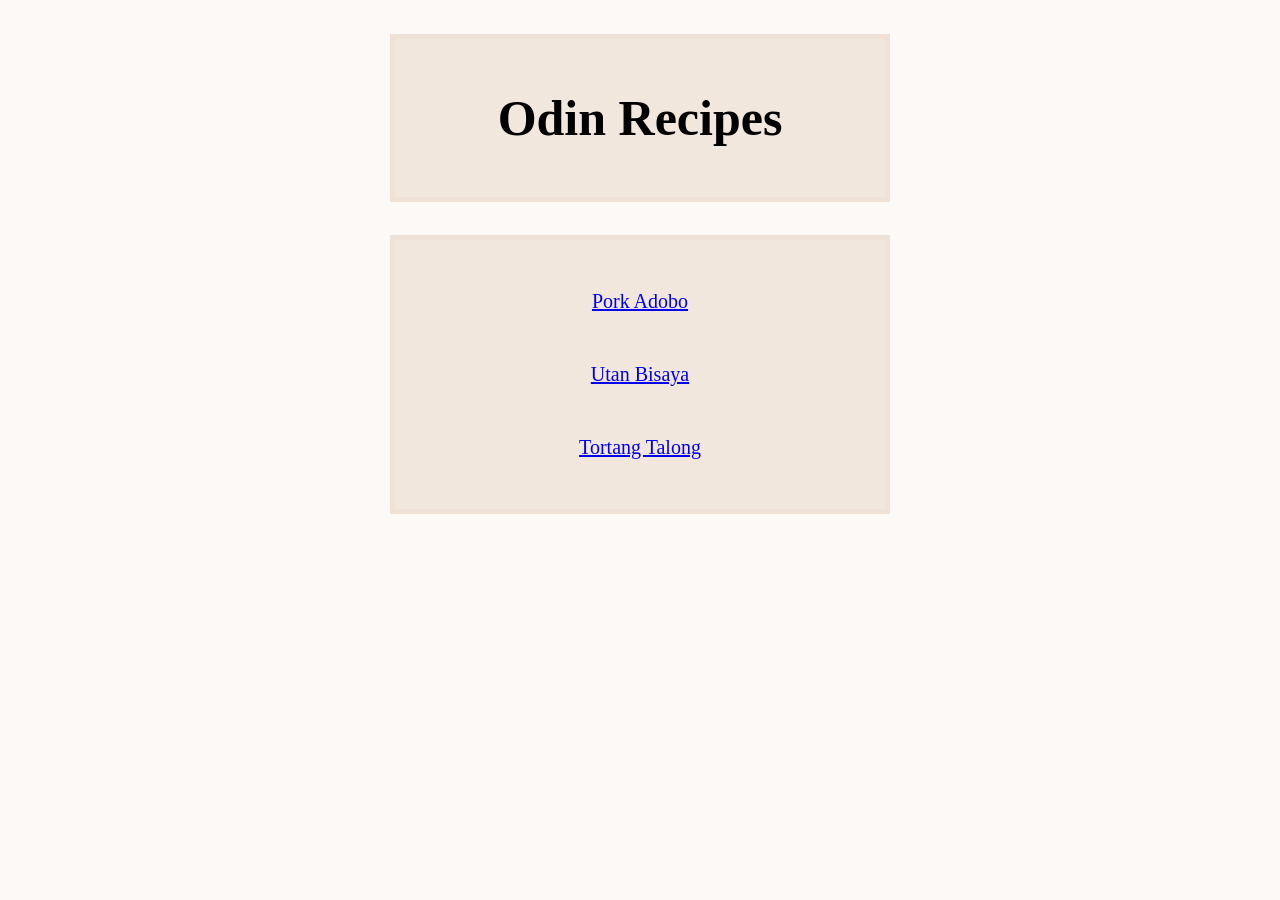
<file: index.html>
<!DOCTYPE html>
<html lang="en">
<head>
    <meta charset="UTF-8">
    <meta name="viewport" content="width=device-width, initial-scale=1.0">
    <link rel="stylesheet" href="./css/index.css">
    <title>Odin Recipes</title>
</head>
<body>
    <div class="header-container">
    <h1 class="header">Odin Recipes</h1>
    </div>
    <div class="list-container">
    <ul class="recipe-list">
        <li><a href="./recipes/adobo.html">Pork Adobo</a></li>
        <li><a href="./recipes/utan.html">Utan Bisaya</a></li>
        <li><a href="./recipes/torta.html">Tortang Talong</a></li>
    </ul>
    </div>
</body>
</html>
</file>
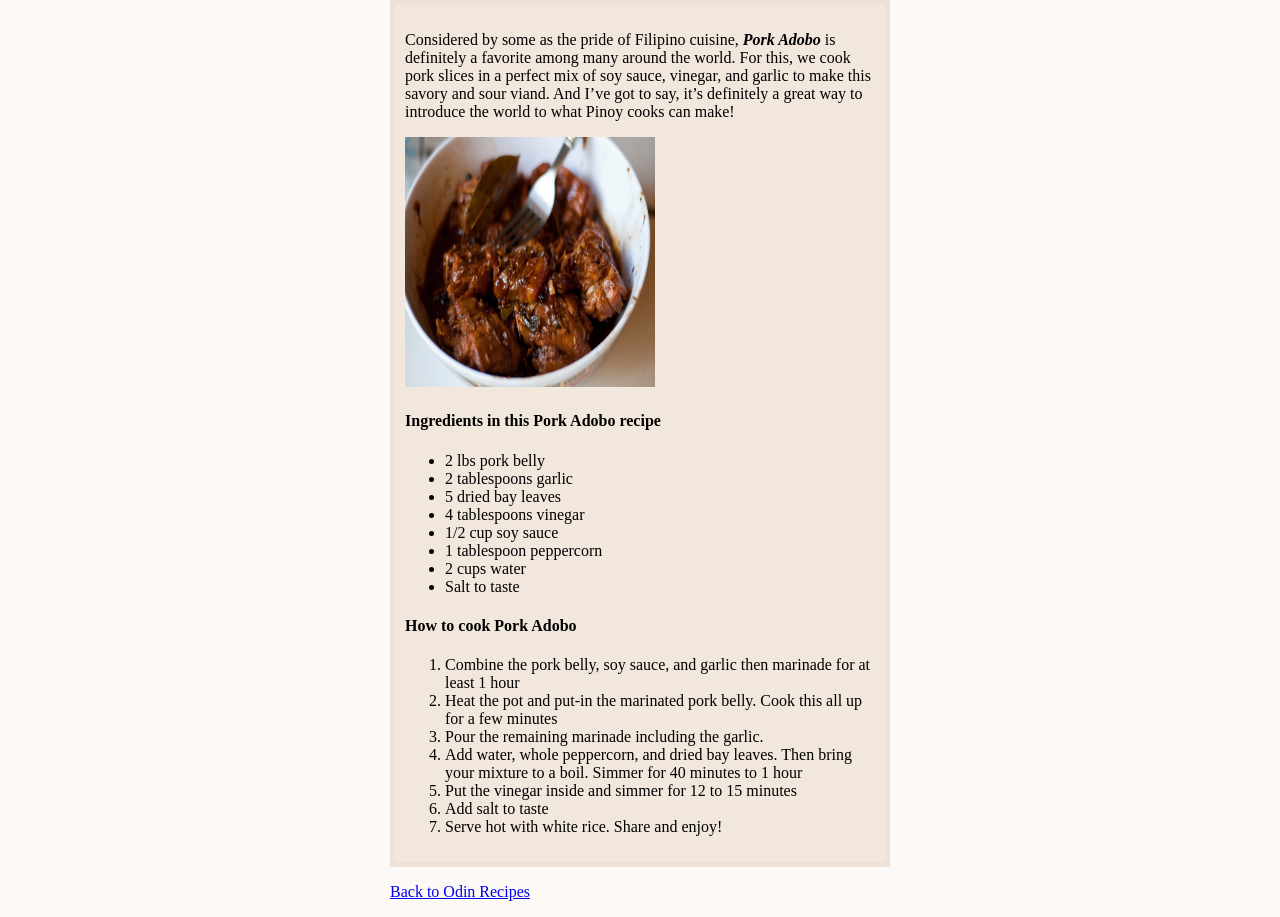
<file: recipes/adobo.html>
<!DOCTYPE html>
<html lang="en">
<head>
    <meta charset="UTF-8">
    <meta name="viewport" content="width=device-width, initial-scale=1.0">
    <link rel="stylesheet" href="../css/adobo.css">
    <title>Pork Adobo</title>
</head>
<body>
    <div class="content">
    <p>
        Considered by some as the pride of Filipino cuisine, <b><i>Pork Adobo</i></b> is definitely a favorite among many around
        the world. For this, we cook pork slices in a perfect mix of soy sauce, vinegar, and garlic to make this savory
        and sour viand. And I’ve got to say, it’s definitely a great way to introduce the world to what Pinoy cooks can
        make! 
    </p>
    <img src="../images/adobo.jpg" alt="pork adobo on a plate" height="250" width="250">
    <h4>Ingredients in this Pork Adobo recipe</h4>
    <ul>
        <li>2 lbs pork belly</li>
        <li>2 tablespoons garlic</li>
        <li>5 dried bay leaves</li>
        <li>4 tablespoons vinegar</li>
        <li>1/2 cup soy sauce</li>
        <li>1 tablespoon peppercorn</li>
        <li>2 cups water</li>
        <li>Salt to taste</li>
    </ul>
    <h4>How to cook Pork Adobo</h4>
    <ol>
        <li>Combine the pork belly, soy sauce, and garlic then marinade for at least 1 hour</li>
        <li>Heat the pot and put-in the marinated pork belly. Cook this all up for a few minutes</li>
        <li>Pour the remaining marinade including the garlic.</li>
        <li>Add water, whole peppercorn, and dried bay leaves. Then bring your mixture to a boil. Simmer for 40 minutes to 1 hour</li>
        <li>Put the vinegar inside and simmer for 12 to 15 minutes</li>
        <li>Add salt to taste</li>
        <li>Serve hot with white rice. Share and enjoy!</li>
    </ol>
    </div>
    <p><a href="../index.html">Back to Odin Recipes</a></p>
</body>
</html>
</file>
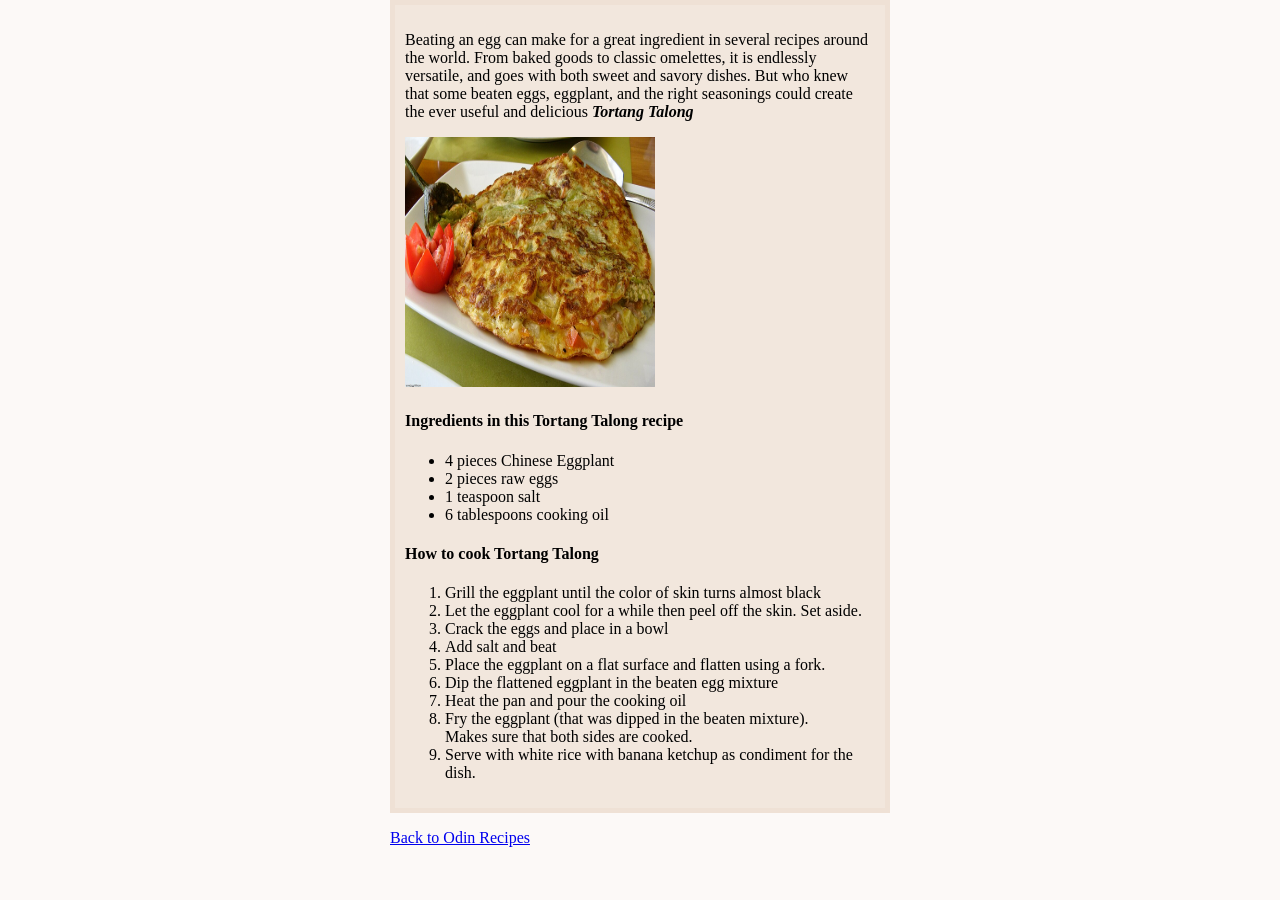
<file: recipes/torta.html>
<!DOCTYPE html>
<html lang="en">
<head>
    <meta charset="UTF-8">
    <meta name="viewport" content="width=device-width, initial-scale=1.0">
    <link rel="stylesheet" href="../css/torta.css">
    <title>Tortang Talong</title>
</head>
<body>
    <div class="content">
    <p>
        Beating an egg can make for a great ingredient in several recipes around the world. From baked goods to
        classic omelettes, it is endlessly versatile, and goes with both sweet and savory dishes. But who knew that
        some beaten eggs, eggplant, and the right seasonings could create the ever useful and delicious <b><i>Tortang Talong</i></b>
    </p>
    <img src="../images/talong.jpg" alt="tortang talong on plate" height="250" width="250">
    <h4>Ingredients in this Tortang Talong recipe</h4>
    <ul>
        <li>4 pieces Chinese Eggplant</li>
        <li>2 pieces raw eggs</li>
        <li>1 teaspoon salt</li>
        <li>6 tablespoons cooking oil</li>
    </ul>
    <h4>How to cook Tortang Talong</h4>
    <ol>
        <li>Grill the eggplant until the color of skin turns almost black</li>
        <li>Let the eggplant cool for a while then peel off the skin. Set aside.</li>
        <li>Crack the eggs and place in a bowl</li>
        <li>Add salt and beat</li>
        <li>Place the eggplant on a flat surface and flatten using a fork.</li>
        <li>Dip the flattened eggplant in the beaten egg mixture</li>
        <li>Heat the pan and pour the cooking oil</li>
        <li>
            Fry the eggplant (that was dipped in the beaten mixture).<br> 
            Makes sure that both sides are cooked.
        </li>
        <li>Serve with white rice with banana ketchup as condiment for the dish.</li>
    </ol>
    </div>
    <p><a href="../index.html">Back to Odin Recipes</a></p>
</body>
</html>
</file>
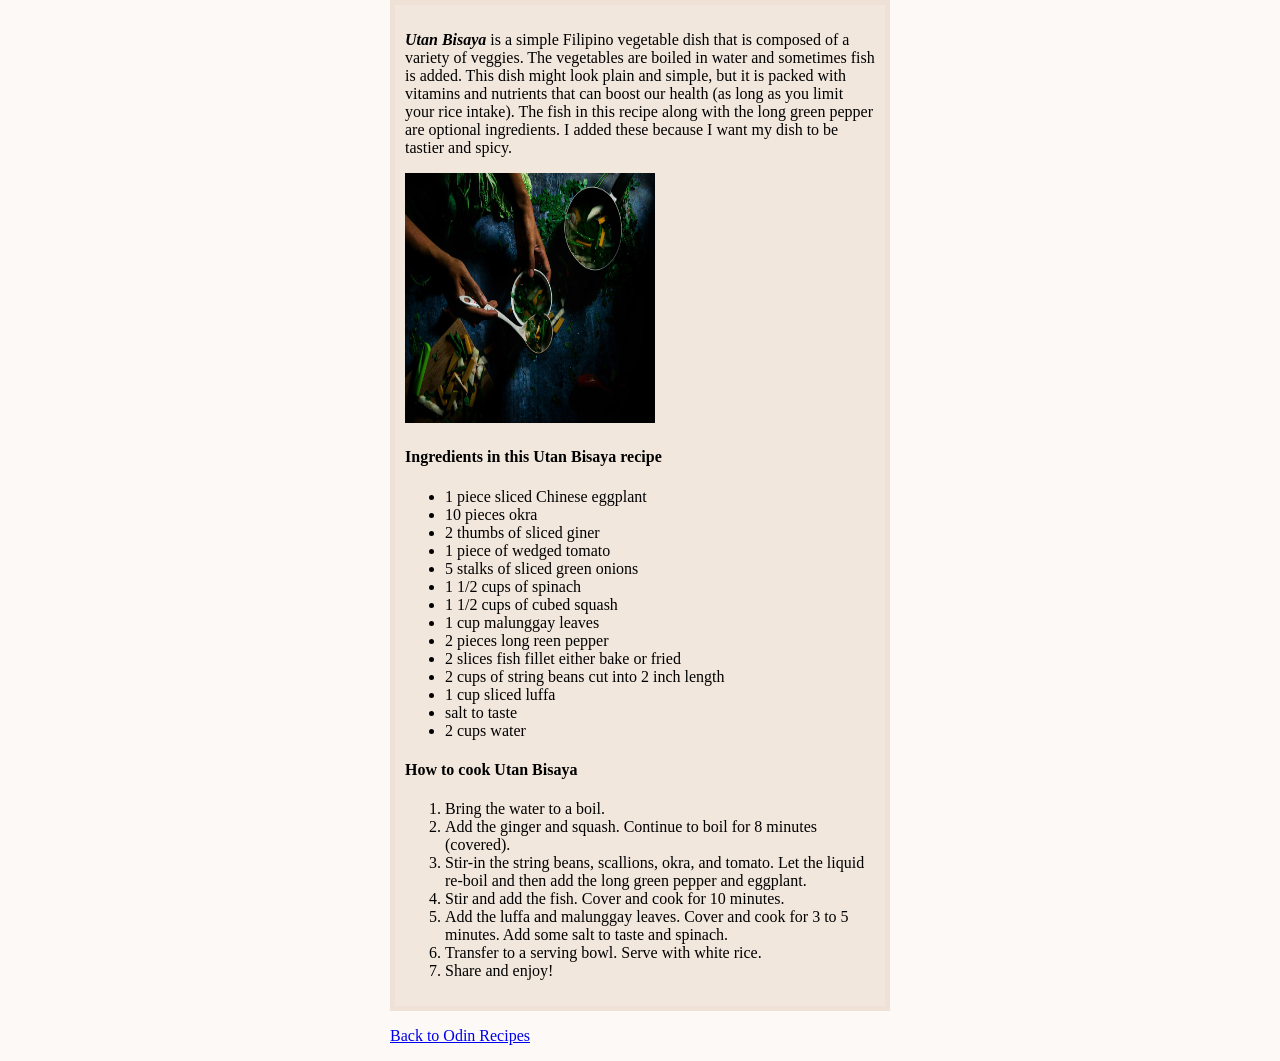
<file: recipes/utan.html>
<!DOCTYPE html>
<html lang="en">
<head>
    <meta charset="UTF-8">
    <meta name="viewport" content="width=device-width, initial-scale=1.0">
    <link rel="stylesheet" href="../css/utan.css">
    <title>Utan Bisaya</title>
</head>
<body>
    <div class="content">
    <p>
        <b><i>Utan Bisaya</i></b> is a simple Filipino vegetable dish that is composed of a variety of veggies. The vegetables are
        boiled in water and sometimes fish is added. This dish might look plain and simple, but it is packed with
        vitamins and nutrients that can boost our health (as long as you limit your rice intake). The fish in this recipe
        along with the long green pepper are optional ingredients. I added these because I want my dish to be tastier and spicy.
    </p>
    <img src="../images/utan.jpg" alt="vegetables on pot" height="250" width="250">
    <h4>Ingredients in this Utan Bisaya recipe</h4>
    <ul>
        <li>1 piece sliced Chinese eggplant</li>
        <li>10 pieces okra</li>
        <li>2 thumbs of sliced giner</li>
        <li>1 piece of wedged tomato</li>
        <li>5 stalks of sliced green onions</li>
        <li>1 1/2 cups of spinach</li>
        <li>1 1/2 cups of cubed squash</li>
        <li>1 cup malunggay leaves</li>
        <li>2 pieces long reen pepper</li>
        <li>2 slices fish fillet either bake or fried</li>
        <li>2 cups of string beans cut into 2 inch length</li>
        <li>1 cup sliced luffa</li>
        <li>salt to taste</li>
        <li>2 cups water</li>
    </ul>
    <h4>How to cook Utan Bisaya</h4>
    <ol>
        <li>Bring the water to a boil.</li>
        <li>Add the ginger and squash. Continue to boil for 8 minutes (covered).</li>
        <li>
            Stir-in the string beans, scallions, okra, and tomato. Let the liquid re-boil and then add the long
            green pepper and eggplant.
        </li>
        <li>Stir and add the fish. Cover and cook for 10 minutes.</li>
        <li>
            Add the luffa and malunggay leaves. Cover and cook for 3
            to 5 minutes. Add some salt to taste and spinach.
        </li>
        <li>Transfer to a serving bowl. Serve with white rice.</li>
        <li>Share and enjoy!</li>
    </ol>
    </div>
    <p><a href="../index.html">Back to Odin Recipes</a></p>
</body>
</html>
</file>
<file: css/index.css>
html {
  box-sizing: border-box;
}

*,
*::before,
*::after {
  box-sizing: inherit;
}

body {
  width: 500px;
  margin: 0 auto;
  background-color: #fcf9f7;
}

li {
  margin: 50px;
  font-size: 20px;
}

.header-container, .list-container {
  text-align: center;
}

.header {
border: solid 5px #efe1d5;
font-size: 50px;
padding: 50px;
background-color: #f2e7dd;
}

.recipe-list {
  list-style: none;
  padding-left: 0;
}

.list-container {
  border: solid 5px #efe1d5;
  background-color: #f2e7dd;
}
</file>
<file: css/adobo.css>
html {
  box-sizing: border-box;
}

*,
*::before,
*::after {
  box-sizing: inherit;
}

body {
  width: 500px;
  margin: 0 auto;
  background-color: #fcf9f7;
}

.content {
  border: solid 5px #efe1d5;
  background-color: #f2e7dd;
  padding: 10px;
}
</file>
<file: css/torta.css>
html {
  box-sizing: border-box;
}

*,
*::before,
*::after {
  box-sizing: inherit;
}

body {
  width: 500px;
  margin: 0 auto;
  background-color: #fcf9f7;
}

.content {
  border: solid 5px #efe1d5;
  background-color: #f2e7dd;
  padding: 10px;
}
</file>
<file: css/utan.css>
html {
  box-sizing: border-box;
}

*,
*::before,
*::after {
  box-sizing: inherit;
}

body {
  width: 500px;
  margin: 0 auto;
  background-color: #fcf9f7;
}

.content {
  border: solid 5px #efe1d5;
  background-color: #f2e7dd;
  padding: 10px;
}
</file>
